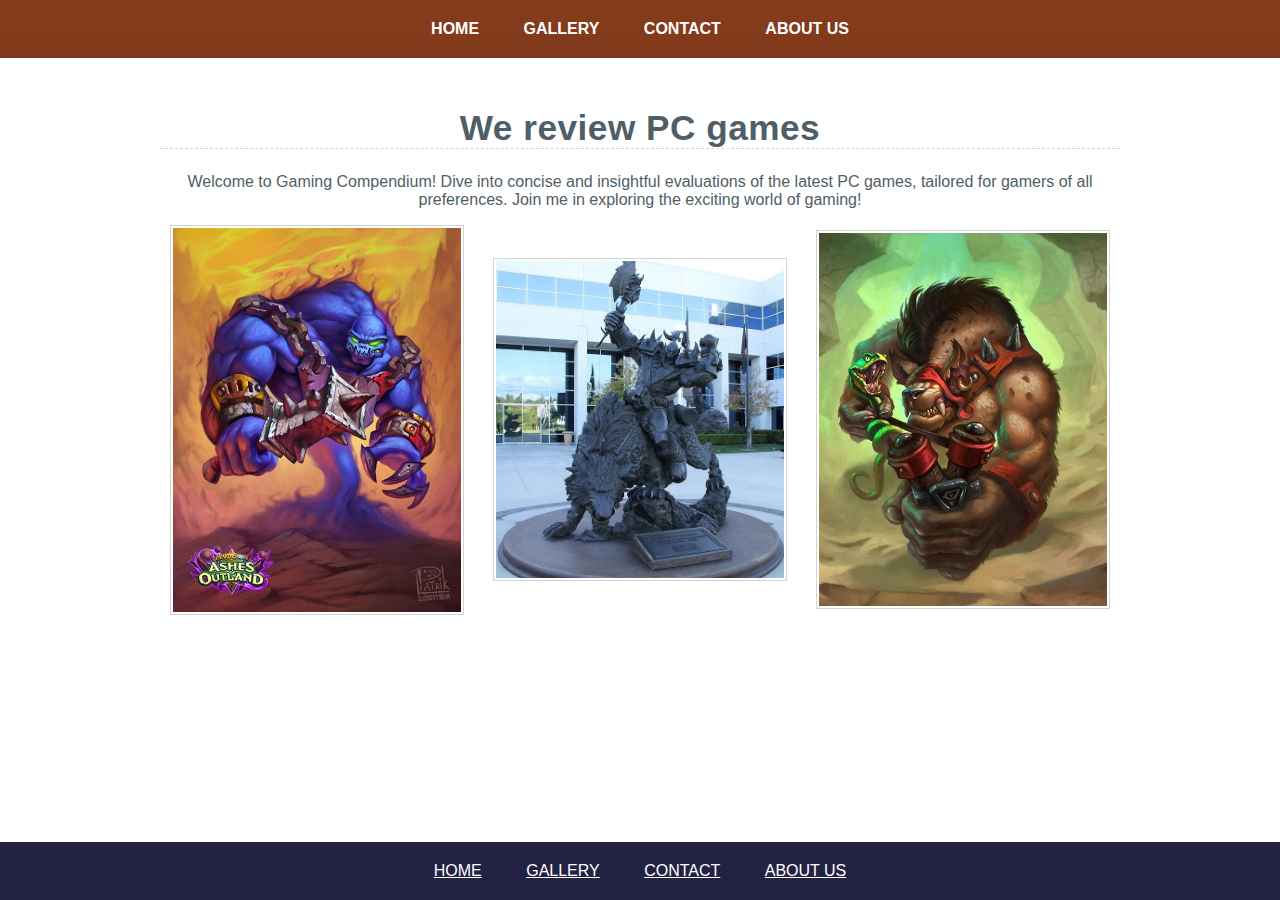
<file: about us.html>
﻿<!DOCTYPE html>

<html lang="en" xmlns="http://www.w3.org/1999/xhtml">
<head>
    <meta charset="utf-8" />
    <title>Gaming Compendium</title>
    <link rel="stylesheet" type="text/css" href="gamingStyles.css" />
    <style>
        .image-row {
            display: flex;
            gap: 10px;
        }

            .image-row img {
                width: 30%;
                height: auto;
                max-width: 100%;
            }
    </style>
</head>
<body>
    <header>
        <nav>
            <div class="container">
                <ul>
                    <li><a href="index.html">Home</a></li>
                    <li><a href="gallery.html">gallery</a></li>
                    <li><a href="contact.html">contact</a></li>
                    <li><a href="about us.html">about us</a></li>
                </ul>
            </div>
        </nav>
    </header>

    <main>
        <div class="container">
            <h1>We review PC games</h1>
            <p>Welcome to Gaming Compendium! Dive into concise and insightful evaluations of the latest PC games, tailored for gamers of all preferences. Join me in exploring the exciting world of gaming!</p>
            <div class="image-row">
            <img src="images/AboutUsLeft.jpg" alt="image of ...." />
            <img src="images/AboutUsMid.jpg" alt="image of ...." />
            <img src="images/AboutUsRight.jpg" alt="image of ...." />
            </div>
        </div>
    </main>

</body>
<footer>
    <div class="container">
        <ul>
            <li><a href="index.html">Home</a></li>
            <li><a href="gallery.html">gallery</a></li>
            <li><a href="contact.html">contact</a></li>
            <li><a href="about us.html">about us</a></li>
        </ul>
    </div>
</footer>

</html>
</file>
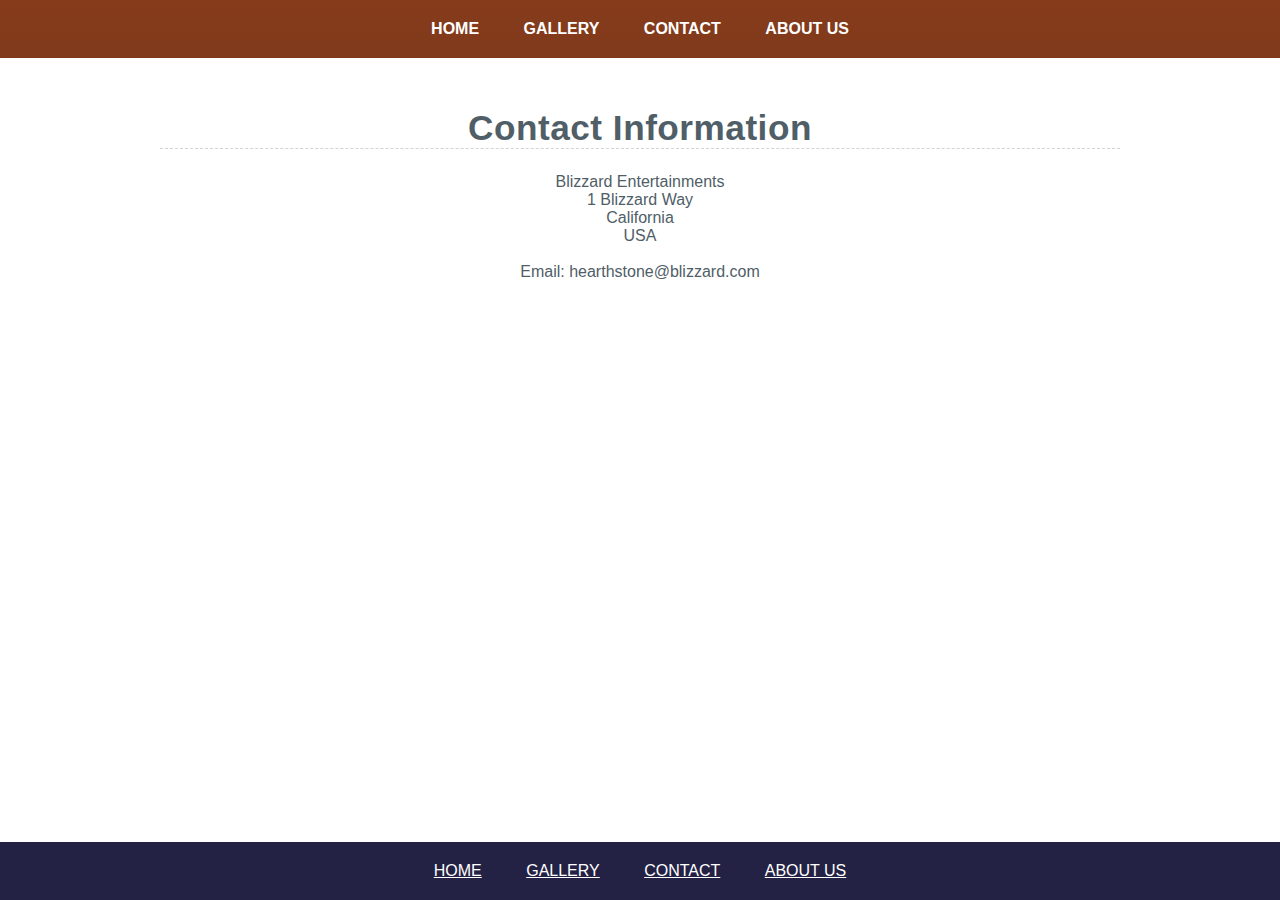
<file: contact.html>
﻿<!DOCTYPE html>

<html lang="en" xmlns="http://www.w3.org/1999/xhtml">
<head>
    <meta charset="utf-8" />
    <title>Gaming Compendium</title>
    <link rel="stylesheet" type="text/css" href="gamingStyles.css" />
</head>
<body>
    <header>
        <nav>
            <div class="container">
                <ul>
                    <li><a href="index.html">Home</a></li>
                    <li><a href="gallery.html">gallery</a></li>
                    <li><a href="contact.html">contact</a></li>
                    <li><a href="about us.html">about us</a></li>
                </ul>
            </div>
        </nav>
    </header>

    <main>
        <div class="container">
            <h1>Contact Information</h1>
            <p>Blizzard Entertainments <br />
               1 Blizzard Way <br />
               California <br />
               USA <br />
                   <br />
               Email: hearthstone@blizzard.com            
            </p>
        </div>
    </main>

</body>
<footer>
    <div class="container">
        <ul>
            <li><a href="index.html">Home</a></li>
            <li><a href="gallery.html">gallery</a></li>
            <li><a href="contact.html">contact</a></li>
            <li><a href="about us.html">about us</a></li>
        </ul>
    </div>
</footer>

</html>
</file>
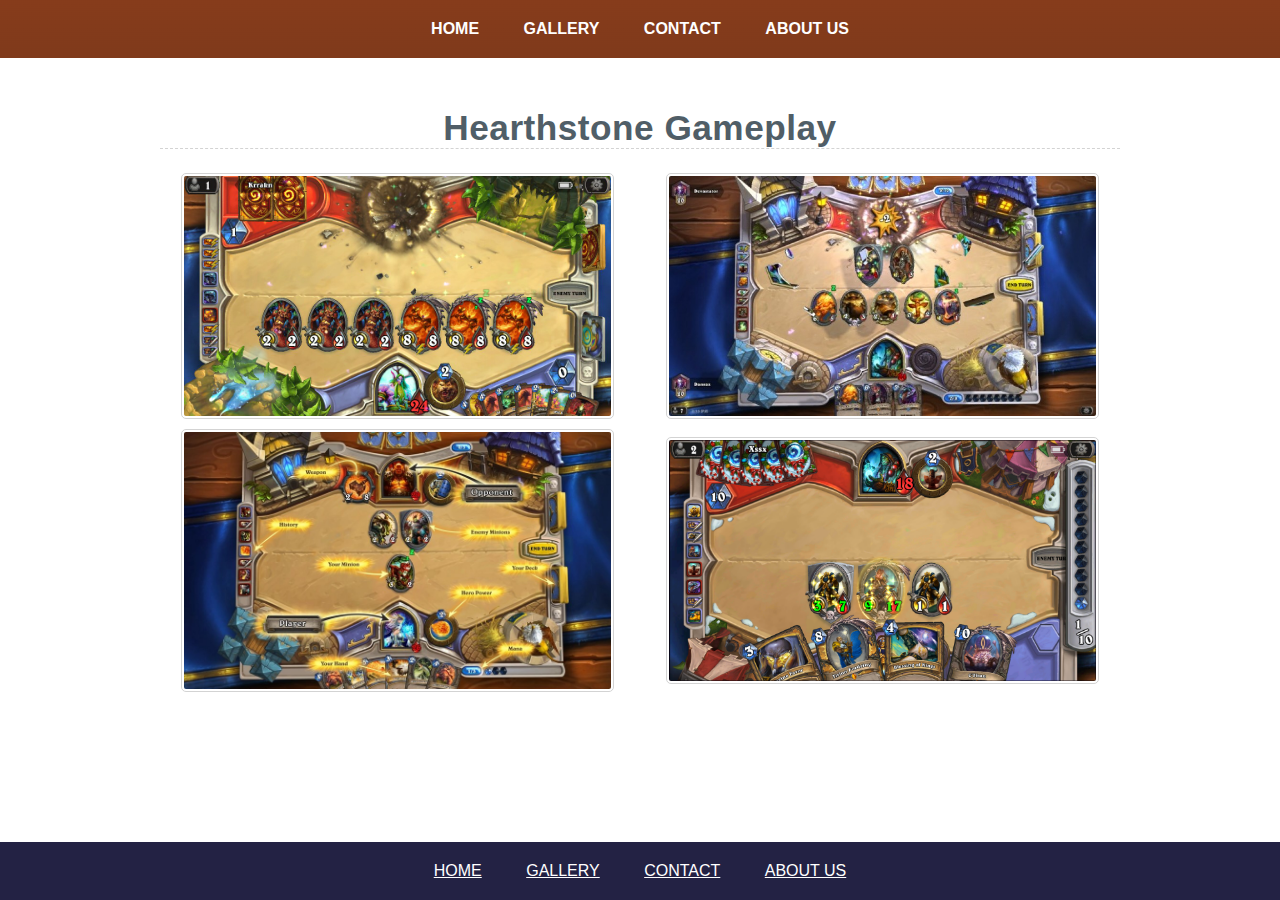
<file: gallery.html>
﻿<!DOCTYPE html>

<html lang="en" xmlns="http://www.w3.org/1999/xhtml">
<head>
    <meta charset="utf-8" />
    <title>Gaming Compendium</title>
    <link rel="stylesheet" type="text/css" href="gamingStyles.css" />
    <style>
        .image-grid {
            display: grid;
            grid-template-columns: repeat(2, 1fr);
            gap: 10px;
        }

            .image-grid img {
                width: 90%;
                height: auto;
                border-radius: 5px;
            }
    </style>
</head>
<body>
    <header>
        <nav>
            <div class="container">
                <ul>
                    <li><a href="index.html">Home</a></li>
                    <li><a href="gallery.html">gallery</a></li>
                    <li><a href="contact.html">contact</a></li>
                    <li><a href="about us.html">about us</a></li>
                </ul>
            </div>
        </nav>
    </header>

    <main>
        <div class="container">
            <h1>Hearthstone Gameplay</h1>
            <p></p>
            <div class="image-grid">
                <img src="images/hs1.jpg" alt="image of ...." />
                <img src="images/hs2.jpg" alt="image of ...." />
                <img src="images/hs3.jpg" alt="image of ...." />
                <img src="images/hs4.jpg" alt="image of ...." />
            </div>
        </div>
    </main>

</body>


<footer>
    <div class="container">
        <ul>
            <li><a href="index.html">Home</a></li>
            <li><a href="gallery.html">gallery</a></li>
            <li><a href="contact.html">contact</a></li>
            <li><a href="about us.html">about us</a></li>
        </ul>
    </div>
</footer>

</html>
</file>
<file: gamingStyles.css>
﻿body {
    margin: 0;                                        /* Set the margin for all four sides of <body> element to 0 pixels */
    font-family: Verdana, Geneva, Tahoma, sans-serif; /* Specified font for <body> element */
    min-width: 960px;                                 /* Set the minimum width of <body> to 960 pixels */
    display: flex;
    flex-direction: column;
    min-height: 100vh;
}


.container {
    width: 960px;                                     /* Set the width for .container class to 960px. */ 
    margin: 0 auto;                                   /* Set the margin for .container top-bottom to 0 pixels and left-right margins to auto */
    overflow: auto;                                   /* Set The overflow property to auto if content overflows an element's box */  

}

header {
    text-align: center;                               /* Set the text-align property for the horizontal alignment of text in <header> to centre */  
    width: 100%;                                      /* Set the width for <header> element to 100% */
}

nav {
    font-weight: bold;
    background-image: url('images/navbackground.jpg');
    background-repeat: repeat-x;
}

    nav ul, footer ul {
        list-style-type: none;                        /* Specify the type of list-item marker in <nav ul, footer ul> list to none */
        margin: 0px;                                  /* Set the margin for all four sides of <nav ul, footer ul> element to 0 pixels */
        padding: 20px 0px;
    }

    nav li, footer li {
        display: inline;
        margin: 20px;                                 /* Set the margin for all four sides of <nav li, footer li> element to 20 pixels */
        text-transform: uppercase;                    /* Transform text in <nav li, footer li> to uppercase */ 
    }

    nav a {
        text-decoration: none;                        /* Set text decorations for <nav a> element to none */    
        color: white;                                 /* Set the text-color for <nav a> element to white */
    }

        nav a:hover {
            text-decoration: underline;               /* Set text decorations for <nav a:hover> element to underline */   
        }

img {
    
}



main {
    text-align: center;
    margin-bottom: 40px;
    color: #505E67;
}

    main h1 {
        font-weight: bold;
        letter-spacing: 0.5px;
        font-size: 2.2em;
        border-bottom: 1px dashed lightgray;
        margin-top: 50px;
    }

    main img {
        width: 70%;
        margin: auto;
        padding: 2px;
        border: 1px solid lightgray;
    }

footer {
    text-align: center;
    width: 100%;
    background-color: #232244;
    color: white;
    margin-top: auto;
}

    footer a {
        color: white;
    }


#contactUs {
}

#contactUs a{

}
</file>
